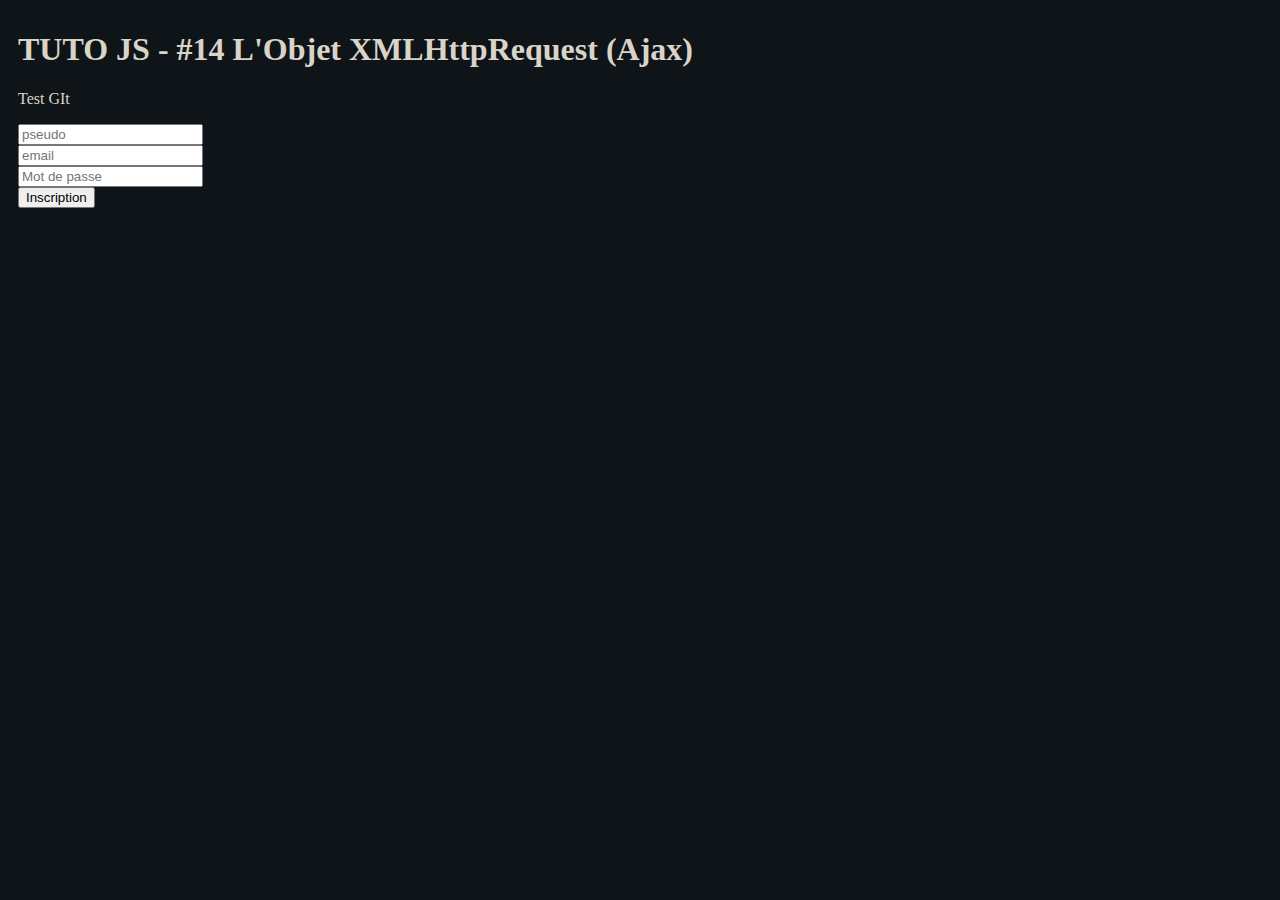
<file: index.html>
<!DOCTYPE html>
<html>
    <head>
        <meta charset="utf-8">
        <title>TUTO JS - #14 L'Objet XMLHttpRequest (Ajax)</title>
        <link rel="stylesheet" href="css/style.css" rel="stylesheet">
    </head>
    <body>
        <h1 id="titre" >TUTO JS - #14 L'Objet XMLHttpRequest (Ajax)</h1>
        <p>Test GIt</p>
        <form id="inscription">
            <input type="text" id="pseudo" name="pseudo" placeholder="pseudo"><br>
            <input type="email" id="email" name="email" placeholder="email"><br>
            <input type="mdp" id="mdp" name="mdp" placeholder="Mot de passe"><br>
            <input type="submit" value="Inscription">
        </form>
        <div id="demo"></div>
        <script src="js/app.js"></script>
    </body>
</html>
</file>
<file: css/style.css>
html{
    background-color: #0F1419;
    color: #D9D3C8;
    padding: 10px;
}
</file>
